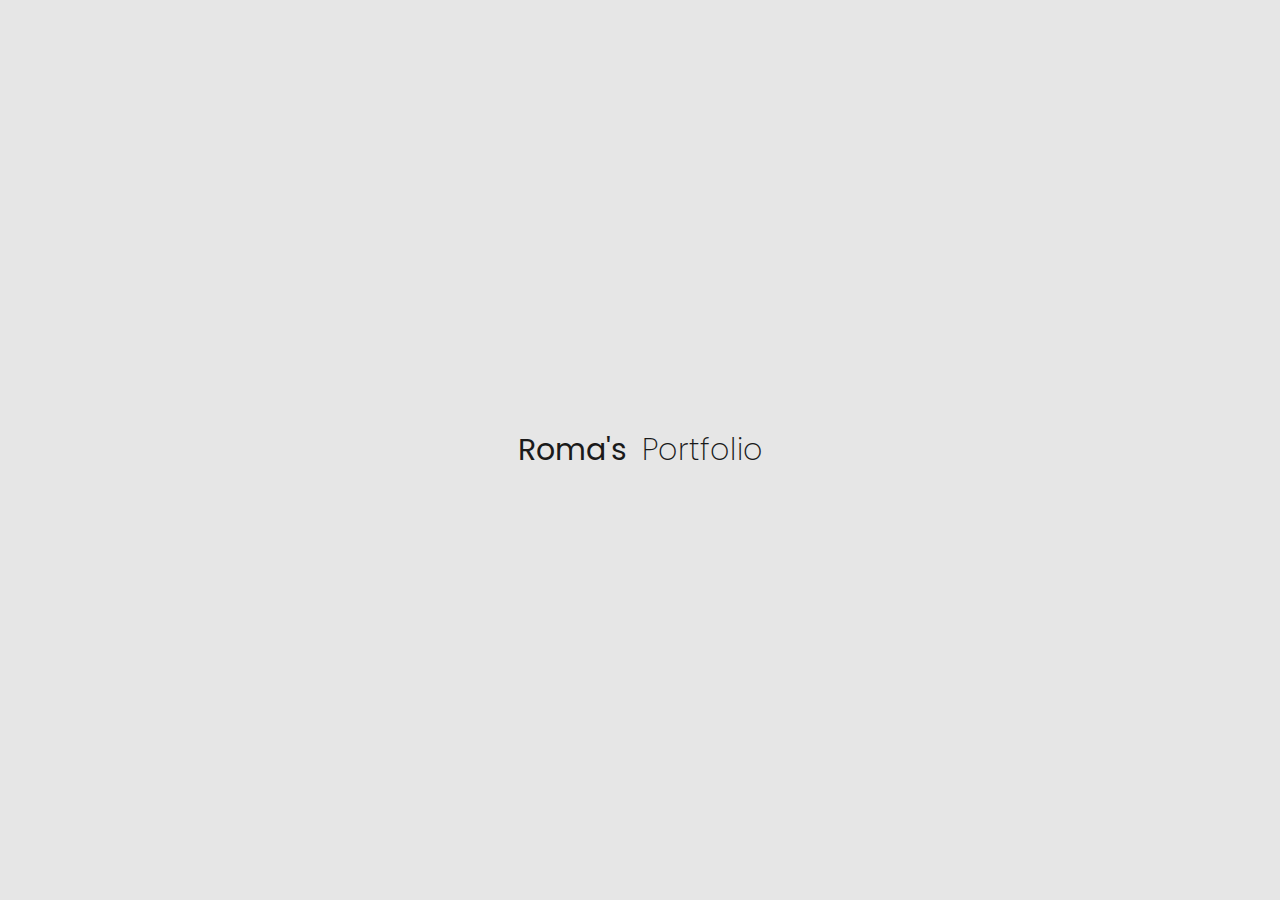
<file: index.html>
<!DOCTYPE html>
<html lang="en">
  <head>
    <meta charset="UTF-8" />
    <meta http-equiv="X-UA-Compatible" content="IE=edge" />
    <meta name="viewport" content="width=device-width, initial-scale=1.0" />
    <title>Roman Zinkevich</title>
    <link rel="stylesheet" href="style.css" />
    <link rel="icon" href="./logo.svg">
  </head>

  <body>
    <div id="EnterView">
      <div class="_t1">Roma's</div>
      <div class="_t2">Portfolio</div>
    </div>
    <div id="Page">
      <div id="Background"><canvas></canvas></div>
      <!-- <div class="mask" id="Mask">
        <div class="mask_top"></div>
        <div class="mask_bottom"></div>
      </div> -->
      <div class="frame" id="Frame">
        <div class="frame_line frame_line-left"></div>
        <div class="frame_line frame_line-right"></div>
        <div class="frame_line frame_line-top"></div>
        <div class="frame_line frame_line-bottom"></div>
      </div>
      <div class="theme" id="Theme" x-data @click="$store.ui.toggleTheme()">
        <div
          class="theme_color"
          :class="{ 'is-selected': $store.ui.theme === 'light' }"
        >
          <div class="_box"></div>
          <div class="_text">Light</div>
        </div>
        <div
          class="theme_color"
          :class="{ 'is-selected': $store.ui.theme === 'dark' }"
        >
          <div class="_box"></div>
          <div class="_text">Dark</div>
        </div>
      </div>
      <header class="siteHeader" id="SiteHeader">
        <h1 class="siteHeader_title">Roman Zinkiveich</h1>
        <p class="siteHeader_label">Web Developer</p>
        <nav class="siteHeader_nav" x-data>
          <ol>
            <li :class="{ 'is-selected': $store.ui.currentPath === '/' }">
              <div class="_dot">&#x25cf;</div>
              <a class="_text" href="/">Home</a>
            </li>
            <li
            >
              <a href="./projects.html" target="_blank">Projects</a>
            </li>
            <li
              :class="{ 'is-selected': $store.ui.currentPath === '/contact/' }"
            >
              <div class="_dot">&#x25cf;</div>
              <a class="_text" href="/contact/">Contact</a>
            </li>
          </ol>
        </nav>
      </header>
      <main class="content" id="Content" data-scroll="area">
        <div class="content_inner" data-scroll="target">
          <section class="page" data-page="home">
            <div class="page_content home">
              <p class="home_aboutme">
                <span>Based in Tampere, Finland</span><span>Currently a student <span> at Tampere University of Applied Sciences</span></span>
              </p>
            </div>
          </section>
          <section class="page" data-page="contact">
            <div class="page_content contact">
              <div class="contact_wrap">
                <a
                  class="contact_text  text-btn"
                  href="https://github.com/RomaZinkevich"
                  target="_blank"
                  rel="noopener"
                  >My github ↗</a
                >
                <a
                  class="contact_text  text-btn"
                  href="https://www.linkedin.com/in/roman-zinkevich-9466a9255/"
                  target="_blank"
                  rel="noopener"
                  >My linkedin ↗</a
                >
              </div>
            </div>
          </section>
        </div>
      </main>
    </div>
    <script src="./main.js"></script>
  </body>
</html>
</file>
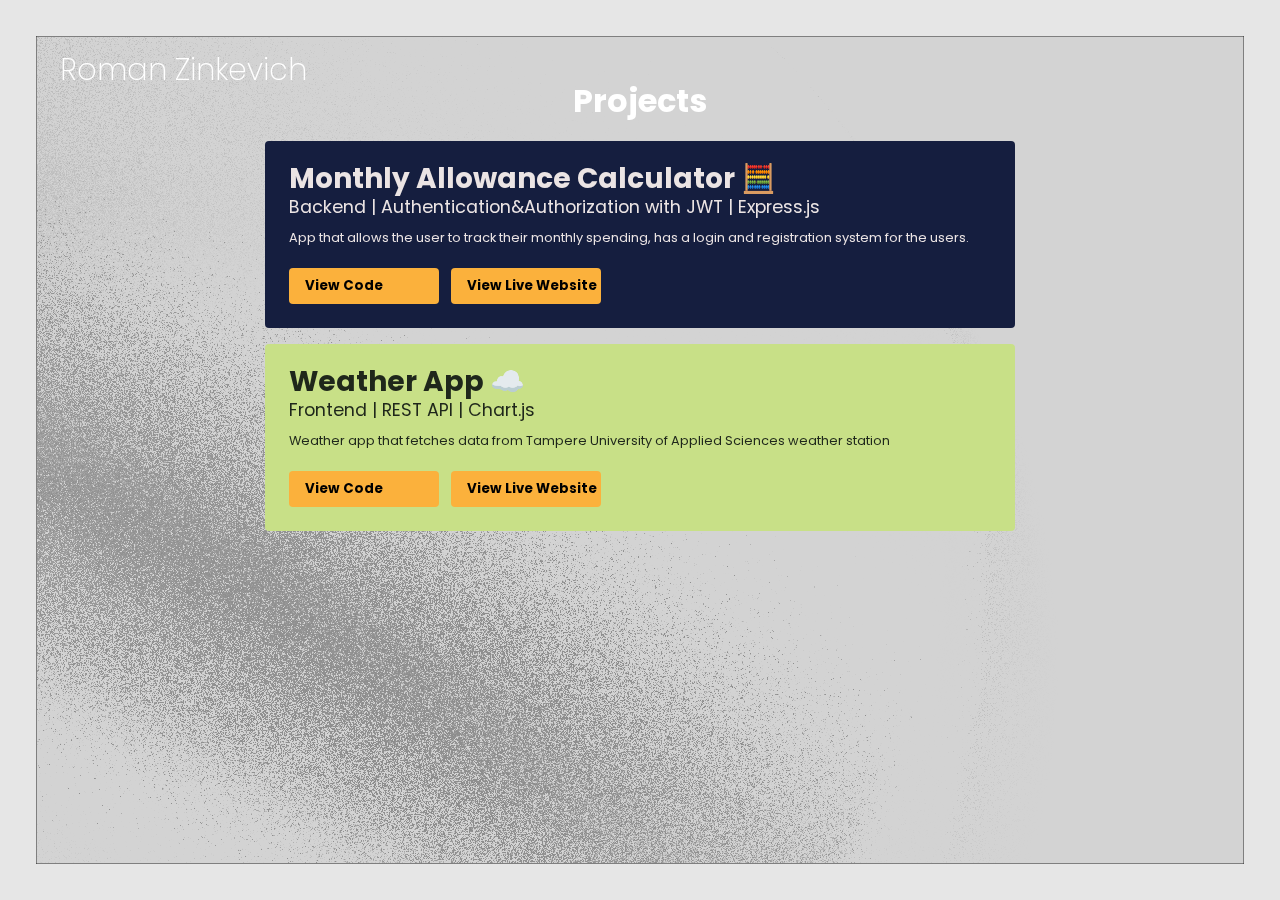
<file: projects.html>
<!DOCTYPE html>
<html lang="en">
  <head>
    <meta charset="UTF-8" />
    <meta http-equiv="X-UA-Compatible" content="IE=edge" />
    <meta name="viewport" content="width=device-width, initial-scale=1.0" />
    <title>My Projects</title>
    <link rel="stylesheet" href="css/global.css" />
    <link rel="stylesheet" href="style.css" />
    <link rel="stylesheet" href="css/projects.css" />
    <link rel="icon" href="./logo.svg">

  </head>
  <body>
    <div id="Page">
      <div id="Background"><canvas></canvas></div>
       <div class="mask" id="Mask">
        <div class="mask_top"></div>
        <div class="mask_bottom"></div>
      </div>
      <div class="frame" id="Frame">
        <div class="frame_line frame_line-left"></div>
        <div class="frame_line frame_line-right"></div>
        <div class="frame_line frame_line-top"></div>
        <div class="frame_line frame_line-bottom"></div>
      </div>
      <main class="content" id="Content" data-scroll="area">
        <nav>
          <h1 >Roman Zinkevich</h1>
        </nav>

        <div class="content_inner" data-scroll="target">
          <h1 class="title">Projects</h1>

          <div class="projects project-1">
            <h2>Monthly Allowance Calculator 🧮</h2>
            <h3>
              Backend | Authentication&Authorization with JWT | Express.js
            </h3>
            <p>
              App that allows the user to track their monthly spending, has a
              login and registration system for the users.
            </p>
            <div class="button-wrappers">
              <a href="https://github.com/ZealinBee/spent-money-monthly-tracker"
                ><button>View Code</button></a
              >
              <a
                href="https://spent-money-monthly-tracker-production.up.railway.app/"
                ><button>View Live Website</button></a
              >
            </div>

            <img src="./assets/project-1-sample.png" alt="" />
          </div>

          <div class="projects project-2">
            <h2>Weather App ☁️</h2>
            <h3>Frontend | REST API | Chart.js</h3>
            <p>
              Weather app that fetches data from Tampere University of Applied
              Sciences weather station
            </p>
            <div class="button-wrappers">
              <a href="https://github.com/RomaZinkevich/WebDev-FinalAssignment"
                ><button>View Code</button></a
              >
              <a href="#"><button>View Live Website</button></a>
            </div>
            <img src="./assets/project-1-sample.png" alt="" />
          </div>
        </div>
      </main>
    </div>

    <script src="./main.js"></script>
  </body>
</html>
</file>
<file: style.css>
@charset "UTF-8";
@import url("https://fonts.googleapis.com/css2?family=Open+Sans&family=Poppins:wght@300;400;700&display=swap");
*,
*:before,
*:after {
  box-sizing: inherit;
  -webkit-user-select: inherit;
  -moz-user-select: inherit;
  user-select: inherit;
  -webkit-user-drag: inherit;
  -webkit-tap-highlight-color: inherit;
  -webkit-backface-visibility: inherit;
  backface-visibility: inherit;
  font-family: "Poppins", sans-serif !important;
}

* {
  margin: 0;
  padding: 0;
}

html {
  line-height: 1;
  box-sizing: border-box;
  -webkit-user-select: none;
  -moz-user-select: none;
  user-select: none;
  -webkit-user-drag: none;
  -webkit-tap-highlight-color: rgba(0, 0, 0, 0);
}

main,
canvas {
  display: block;
}

a {
  color: inherit;
  text-decoration: none;
}

ol,
ul {
  list-style: none;
}

:root {
  --c-bg: hsl(0, 0%, 90%);
  --c-text: hsl(0, 0%, 10%);
  --pad: max(20px, 4vmin);
}

@media (prefers-color-scheme: dark) {
  :root {
    --c-bg: hsl(0, 0%, 5%);
    --c-text: hsl(0, 0%, 95%);
  }
}
@font-face {
  font-family: "Neue Montreal";
  font-weight: 200;
  src: url("/assets/font/PPNeueMontreal-Thin.woff2") format("woff2");
}
@font-face {
  font-family: "Neue Montreal";
  font-weight: 400;
  src: url("/assets/font/PPNeueMontreal-Book.woff2") format("woff2");
}
@font-face {
  font-family: "Neue Montreal";
  font-weight: 600;
  src: url("/assets/font/PPNeueMontreal-SemiBold.woff2") format("woff2");
}
html,
body {
  height: 100%;
}

body {
  background-color: var(--c-bg);
  font-family: "Neue Montreal";
  font-weight: 600;
  font-feature-settings: "palt";
  -webkit-text-size-adjust: none;
  -moz-text-size-adjust: none;
  text-size-adjust: none;
  -webkit-font-smoothing: antialiased;
  -moz-osx-font-smoothing: grayscale;
  overscroll-behavior: none;
}

#Page {
  position: fixed;
  left: 0;
  top: 0;
  width: 100%;
  height: 100%;
  overflow: hidden;
  background-color: var(--c-bg);
  color: #fff;
  white-space: nowrap;
  transition-property: background-color;
  transition-duration: 0.9s;
  transition-timing-function: cubic-bezier(0.1, 0.4, 0.2, 1);
}

#EnterView {
  position: fixed;
  z-index: 9999;
  left: 0;
  top: 0;
  width: 100%;
  height: 100%;
  overflow: hidden;
  will-change: opacity;
  background-color: var(--c-bg);
  color: var(--c-text);
  display: flex;
  justify-content: center;
  align-items: center;
  -moz-column-gap: 0.5em;
  column-gap: 0.5em;
  font-size: 30px;
}

#EnterView ._t1 {
  font-weight: 400;
}

#EnterView ._t2 {
  font-weight: 200;
}

#Background {
  position: fixed;
  z-index: 1;
  left: var(--pad);
  right: var(--pad);
  top: var(--pad);
  bottom: var(--pad);
  pointer-events: none;
  overflow: hidden;
}

.mask {
  position: fixed;
  z-index: 3;
  left: 0;
  top: 0;
  width: 100%;
  height: 100%;
  overflow: hidden;
  pointer-events: none;
}

.mask_top,
.mask_bottom {
  position: absolute;
  left: 0;
  width: 100%;
  height: var(--pad);
  background-color: var(--c-bg);
  transition-property: background-color;
  transition-duration: 0.9s;
  transition-timing-function: cubic-bezier(0.1, 0.4, 0.2, 1);
  opacity: 0.9;
}

.mask_top {
  top: 0;
}

.mask_bottom {
  bottom: 0;
}

.frame {
  position: fixed;
  z-index: 10;
  left: var(--pad);
  right: var(--pad);
  top: var(--pad);
  bottom: var(--pad);
  mix-blend-mode: difference;
  pointer-events: none;
}

.frame_line {
  position: absolute;
  background-color: #fff;
  opacity: 0.5;
}

.frame_line-left {
  left: 0;
  top: 0;
  width: 1px;
  height: 100%;
}

.frame_line-right {
  right: 0;
  top: 0;
  width: 1px;
  height: 100%;
}

.frame_line-top {
  left: 0;
  top: 0;
  width: 100%;
  height: 1px;
}

.frame_line-bottom {
  left: 0;
  bottom: 0;
  width: 100%;
  height: 1px;
}

.theme {
  position: fixed;
  z-index: 10;
  left: var(--pad);
  bottom: calc(var(--pad) - 20px);
  transform-origin: left bottom;
  white-space: nowrap;
  mix-blend-mode: difference;
  display: flex;
  -moz-column-gap: 15px;
  column-gap: 15px;
  cursor: pointer;
}

.theme_color {
  display: flex;
  -moz-column-gap: 3px;
  column-gap: 3px;
  font-weight: 400;
  text-transform: uppercase;
  pointer-events: none;
}

.theme_color ._box::before {
  content: "□";
}

.theme_color.is-selected ._box::before {
  content: "■";
}

.content {
  position: fixed;
  z-index: 2;
  left: 0;
  top: 0;
  width: 100%;
  height: 100%;
  overflow: hidden;
  /* mix-blend-mode: difference; */
}

.content_inner {
  position: relative;
  min-height: 100%;
}

.text-btn {
  transition-property: opacity;
  transition-duration: 0.4s;
  transition-timing-function: cubic-bezier(0.1, 0.4, 0.2, 1);
}

@media (hover: hover) {
  .text-btn:hover {
    opacity: 0.25;
  }
}
.siteHeader {
  position: fixed;
  z-index: 10;
  left: calc(var(--pad) * 2);
  top: calc(var(--pad) * 2);
  mix-blend-mode: difference;
}

.siteHeader_title {
  margin: -0.1em 0 0 -0.04em;
  font-weight: 200;
  font-size: 30px;
}

@media (min-width: 1280px) {
  .siteHeader_title {
    font-size: 60px;
  }
}
.siteHeader_label {
  margin-top: 5px;
  font-weight: 400;
}

.siteHeader_nav {
  margin-top: 50px;
}

.siteHeader_nav ol {
  display: flex;
  flex-direction: column;
  row-gap: 15px;
}

.siteHeader_nav ol li {
  position: relative;
}

.siteHeader_nav ol li ._dot {
  position: absolute;
  left: 0;
  top: 2px;
  font-size: 10px;
  opacity: 0;
  pointer-events: none;
  transition-property: opacity;
  transition-duration: 0.4s;
  transition-timing-function: cubic-bezier(0.1, 0.4, 0.2, 1);
}

.siteHeader_nav ol li ._text {
  position: relative;
  transition-property: opacity;
  transition-duration: 0.4s;
  transition-timing-function: cubic-bezier(0.1, 0.4, 0.2, 1);
}

.siteHeader_nav ol li ._text::before {
  content: "";
  display: block;
  position: absolute;
  left: -5px;
  top: -5px;
  width: calc(100% + 10px);
  height: calc(100% + 10px);
}

@media (hover: hover) {
  .siteHeader_nav ol li ._text:hover {
    opacity: 0.25;
  }
}
.siteHeader_nav ol li.is-selected {
  pointer-events: none;
}

.siteHeader_nav ol li.is-selected ._dot {
  opacity: 1;
}

.siteHeader_nav ol li.is-selected ._text {
  opacity: 0;
}

.page {
  display: none;
  width: 100%;
  min-height: calc(var(--vh, 1vh) * 100);
}

.page.is-leaving {
  position: absolute;
  left: 0;
  top: 0;
}

.home {
  position: absolute;
  right: calc(var(--pad) * 2);
  bottom: calc(var(--pad) * 2);
  white-space: nowrap;
}

.home_aboutme {
  line-height: 1.5;
}

.home_aboutme span {
  display: block;
}

.info {
  position: absolute;
  left: calc(var(--pad) * 2);
  bottom: calc(var(--pad) * 2);
  white-space: nowrap;
}

@media (min-width: 1280px) {
  .info {
    position: relative;
    left: auto;
    bottom: auto;
    height: calc(var(--vh, 1vh) * 100);
  }
}
@media (min-width: 1280px) {
  .info_item {
    position: absolute;
  }
}
.info_item + .info_item {
  margin-top: 50px;
}

@media (min-width: 1280px) {
  .info_item + .info_item {
    margin-top: 0;
  }
}
@media (min-width: 1280px) {
  .info_item-1 {
    left: 55%;
    top: calc(50% - 19px);
  }
}
@media (min-width: 1280px) {
  .info_item-2 {
    right: calc(var(--pad) * 2);
    top: calc(var(--pad) * 2);
  }
}
@media (min-width: 1280px) {
  .info_item-3 {
    right: calc(var(--pad) * 2);
    bottom: calc(var(--pad) * 2);
  }
}
.info_content {
  line-height: 1.5;
}

.info_content .is-light {
  font-weight: 400;
}

.contact {
  position: absolute;
  right: calc(var(--pad) * 2);
  bottom: calc(var(--pad) * 2);
  white-space: nowrap;
}

.contact_text {
  display: block;
}

.contact_text + .contact_text {
  margin-top: 1em;
}

.contact_text .jp {
  font-family: "Neue Montreal", "Hiragino Sans", Meiryo, sans-serif;
}
</file>
<file: css/global.css>
@import url("https://fonts.googleapis.com/css2?family=Lato:wght@300;400;700&display=swap");
* {
  box-sizing: border-box;
  margin: 0;
  padding: 0;
  font-family: "lato";
}

button {
  border: none;
}

a {
  text-decoration: none;
}
</file>
<file: css/projects.css>
@import url("https://fonts.googleapis.com/css2?family=Lato:wght@300;400;700&display=swap");
* {
  box-sizing: border-box;
  margin: 0;
  padding: 0;
  font-family: "lato";
}

button {
  border: none;
}

a {
  text-decoration: none;
}

main h1 {
  text-align: center;
  margin-bottom: 1.5rem;
}

nav {
  display: flex;
  justify-content: space-between;
  margin-top: 2.5rem;
}
nav h1 {
  color: white;
  font-weight: 200;
  margin: 0.5em 0 0 2em;
  font-size: 30px;
}
nav button {
  margin-top: 0.5rem;
  margin-right: 1.5rem;
  padding: 0.5rem 1rem;
  border-radius: 0.25rem;
  cursor: pointer;
  transition: all 0.2s ease-in-out;
  font-weight: 700;
  background: #fbb13c;
}
nav button:hover {
  transform: scale(1.05);
}

.projects {
  display: flex;
  flex-direction: column;
  position: relative;
  border-radius: 0.25rem;
  width: calc(100% - 100px);
  min-width: 350px;
  max-width: 750px;
  padding: 0.5rem 1.5rem;
  margin: 0 auto;
  margin-bottom: 1rem;
}
.projects h2 {
  font-size: 1.75rem;
  padding-top: 1rem;
}
.projects h3 {
  font-size: 1.1rem;
  margin-top: 0.35rem;
  margin-bottom: 1rem;
  font-weight: 400;
}
.projects p {
  font-size: 0.8rem;
  margin-bottom: 1rem;
  font-weight: 400;
}
.projects button {
  flex-shrink: 0;
  display: inline-flex;
  white-space: nowrap;
}
.projects img {
  position: absolute;
  display: none;
}
.projects a {
  text-decoration: none;
}
.projects button {
  width: 150px;
  margin: 0.45rem 0;
  margin-right: 0.5rem;
  margin-bottom: 1rem;
  padding: 0.5rem 1rem;
  border-radius: 0.25rem;
  cursor: pointer;
  transition: all 0.2s ease-in-out;
  font-weight: 700;
}
.projects button:hover {
  transform: scale(1.05);
}

.project-1 {
  background: #151e3f;
  color: rgb(235, 228, 228);
}
.project-1 button {
  background: #fbb13c;
}

.project-2 {
  background: #c8e087;
  color: #1f271b;
}
.project-2 button {
  background: #fbb13c;
}

@media (max-width: 600px) {
  * {
    font-size: 0.7rem;
  }
  .title {
    font-size: 1.2rem !important;
    margin-top: 2rem;
  }
}
footer {
  background: #151e3f;
  width: 100%;
  height: 50px;
  color: white;
  display: flex;
  justify-content: center;
  align-items: center;
  bottom: 0;
  margin-top: 15%;
}
</file>
